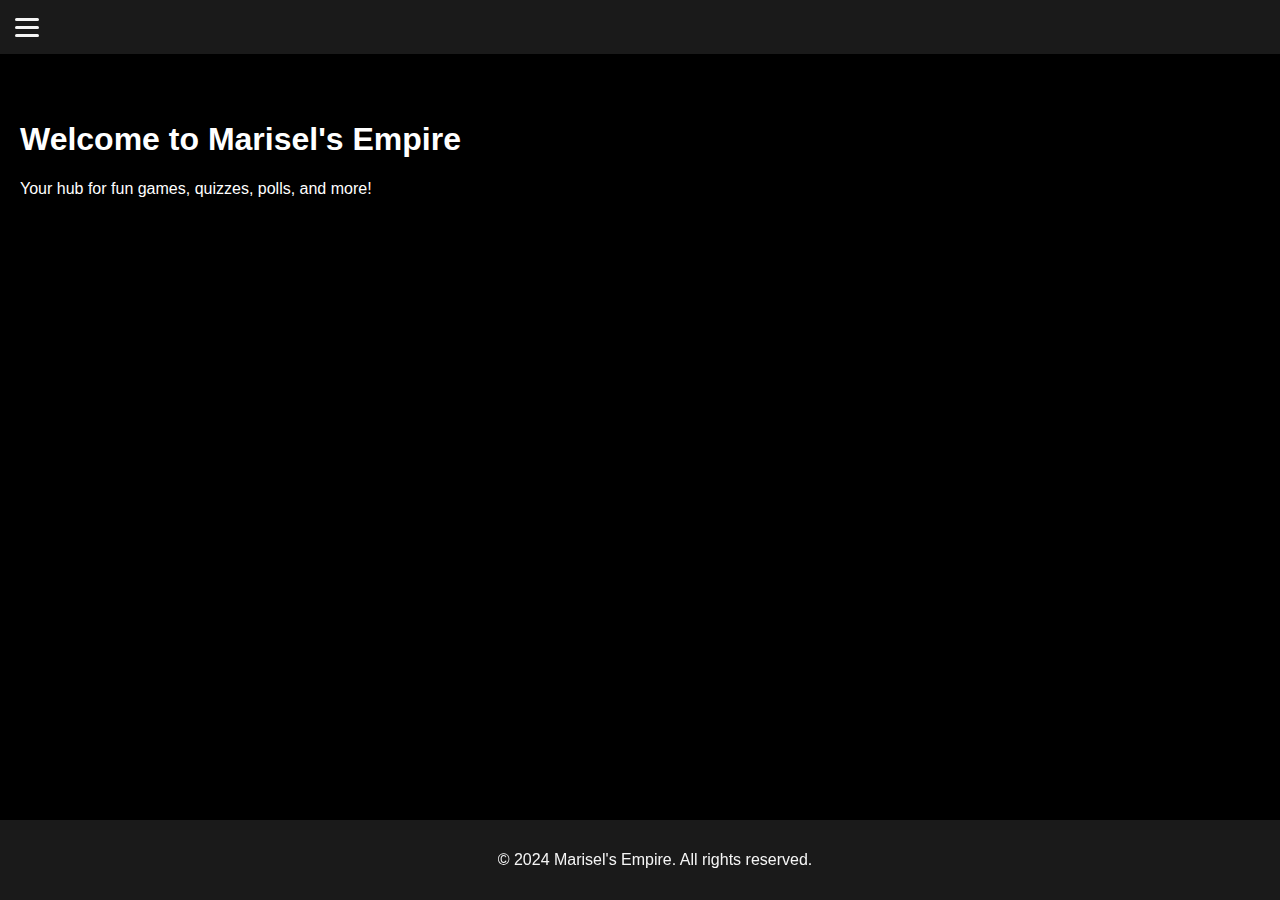
<file: index.html>
<!DOCTYPE html>
<html lang="en">
<head>
    <meta charset="UTF-8">
    <meta name="viewport" content="width=device-width, initial-scale=1.0">
    <title>Marisel's Empire</title>
    <link rel="stylesheet" href="styles.css">
</head>
<body>
    <header>
        <div id="menu-toggle" class="menu-icon">
            <div class="bar"></div>
            <div class="bar"></div>
            <div class="bar"></div>
        </div>
        <nav id="nav-menu" class="hidden">
            <a href="index.html" class="nav-link">Home</a>
            <a href="random-quiz.html" class="nav-link">Random Quiz</a>
            <a href="poll.html" class="nav-link">Poll</a>
            <a href="settings.html" class="nav-link">Settings</a>
            <a href="contact.html" class="nav-link">Contact</a>
            <a href="about.html" class="nav-link">About</a>
            <a href="games.html" class="nav-link">Games</a>
        </nav>
    </header>

    <main>
        <h1>Welcome to Marisel's Empire</h1>
        <p>Your hub for fun games, quizzes, polls, and more!</p>
    </main>

    <footer>
        <p>&copy; 2024 Marisel's Empire. All rights reserved.</p>
    </footer>
    <script src="scripts/menu-toggle.js"></script>
</body>
</html>
</file>
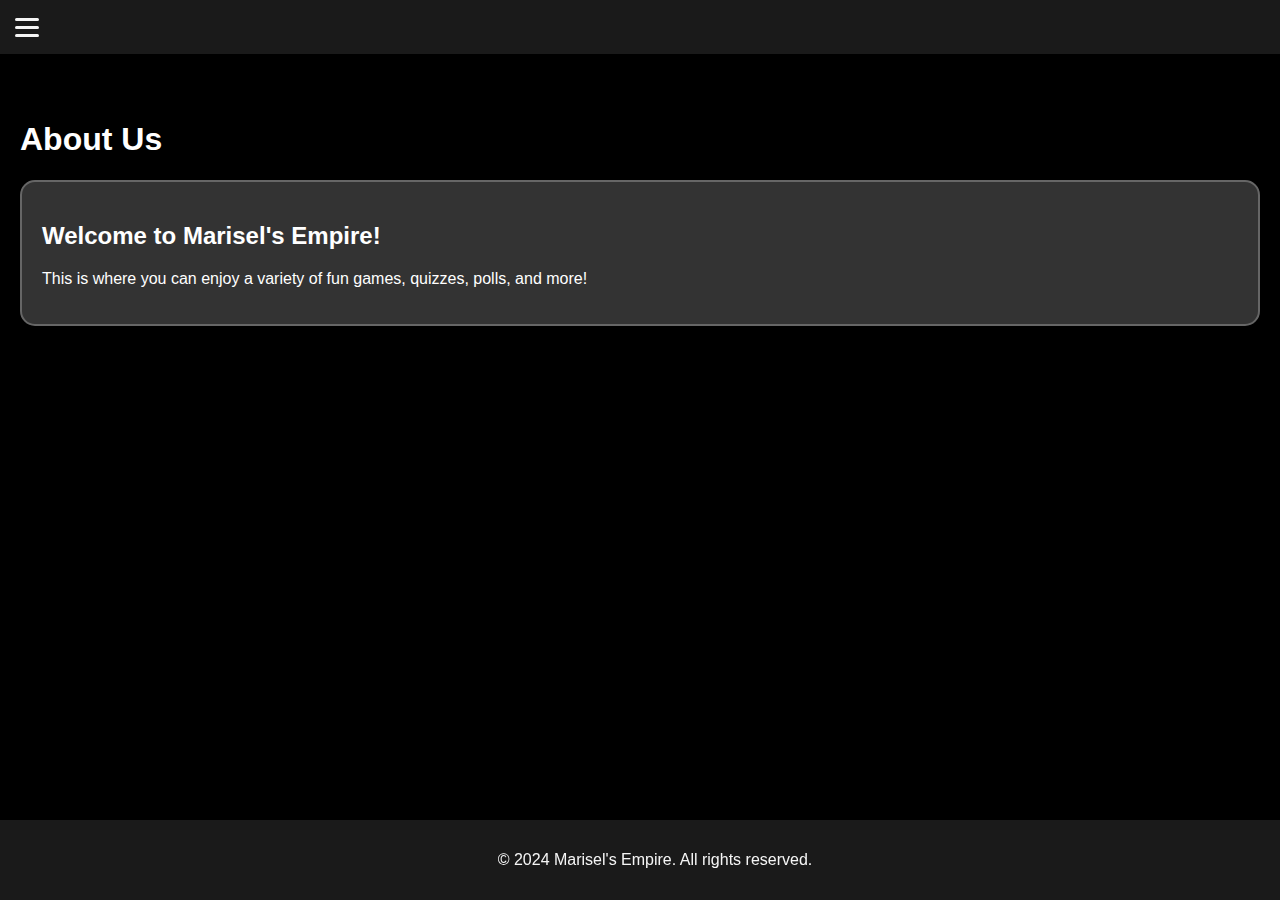
<file: about.html>
<!DOCTYPE html>
<html lang="en">
<head>
    <meta charset="UTF-8">
    <meta name="viewport" content="width=device-width, initial-scale=1.0">
    <title>About - Marisel's Empire</title>
    <link rel="stylesheet" href="styles.css">
</head>
<body>
    <header>
        <div id="menu-toggle" class="menu-icon">
            <div class="bar"></div>
            <div class="bar"></div>
            <div class="bar"></div>
        </div>
        <nav id="nav-menu" class="hidden">
            <a href="index.html" class="nav-link">Home</a>
            <a href="random-quiz.html" class="nav-link">Random Quiz</a>
            <a href="poll.html" class="nav-link">Poll</a>
            <a href="settings.html" class="nav-link">Settings</a>
            <a href="contact.html" class="nav-link">Contact</a>
            <a href="about.html" class="nav-link">About</a>
            <a href="games.html" class="nav-link">Games</a>
        </nav>
    </header>

    <main>
        <h1>About Us</h1>
        <div class="about-container">
            <div class="about-content">
                <h2>Welcome to Marisel's Empire!</h2>
                <p>This is where you can enjoy a variety of fun games, quizzes, polls, and more!</p>
            </div>
        </div>
    </main>

    <footer>
        <p>&copy; 2024 Marisel's Empire. All rights reserved.</p>
    </footer>
    <script src="scripts/menu-toggle.js"></script>
</body>
</html>
</file>
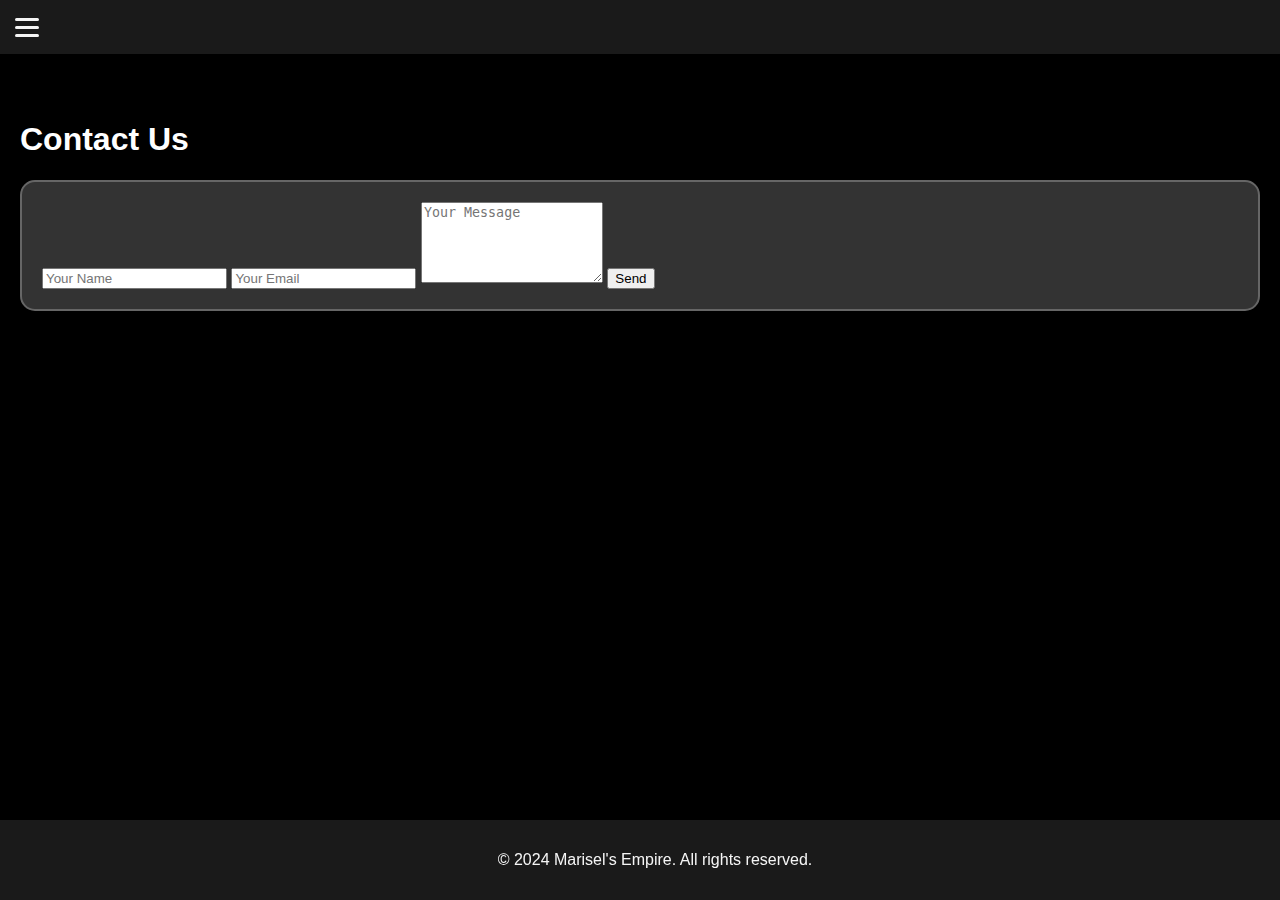
<file: contact.html>
<!DOCTYPE html>
<html lang="en">
<head>
    <meta charset="UTF-8">
    <meta name="viewport" content="width=device-width, initial-scale=1.0">
    <title>Contact - Marisel's Empire</title>
    <link rel="stylesheet" href="styles.css">
</head>
<body>
    <header>
        <div id="menu-toggle" class="menu-icon">
            <div class="bar"></div>
            <div class="bar"></div>
            <div class="bar"></div>
        </div>
        <nav id="nav-menu" class="hidden">
            <a href="index.html" class="nav-link">Home</a>
            <a href="random-quiz.html" class="nav-link">Random Quiz</a>
            <a href="poll.html" class="nav-link">Poll</a>
            <a href="settings.html" class="nav-link">Settings</a>
            <a href="contact.html" class="nav-link">Contact</a>
            <a href="about.html" class="nav-link">About</a>
            <a href="games.html" class="nav-link">Games</a>
        </nav>
    </header>

    <main>
        <h1>Contact Us</h1>
        <div class="contact-form">
            <form>
                <input type="text" name="name" placeholder="Your Name" required>
                <input type="email" name="email" placeholder="Your Email" required>
                <textarea name="message" placeholder="Your Message" rows="5" required></textarea>
                <input type="submit" value="Send">
            </form>
        </div>
    </main>

    <footer>
        <p>&copy; 2024 Marisel's Empire. All rights reserved.</p>
    </footer>
    <script src="scripts/menu-toggle.js"></script>
</body>
</html>
</file>
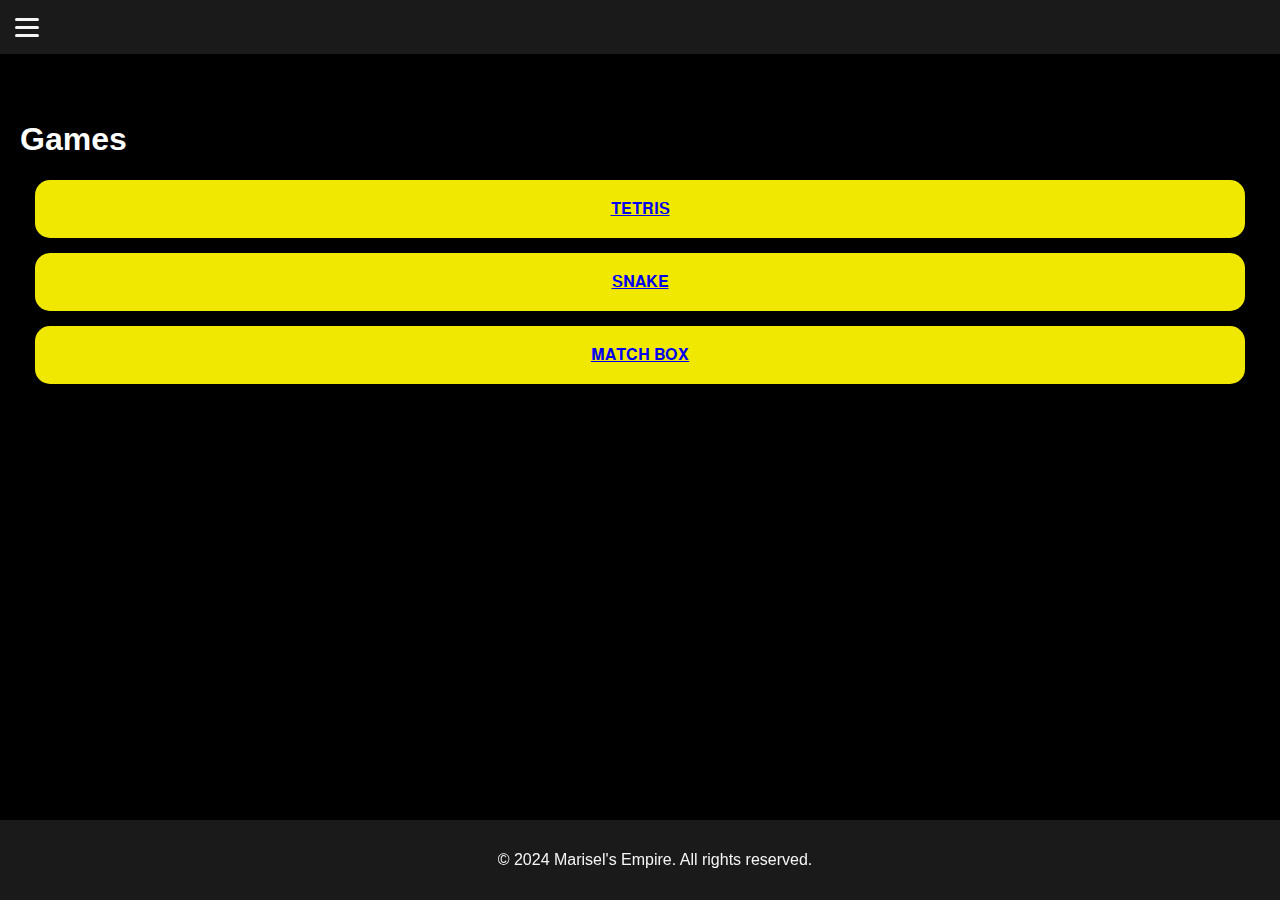
<file: games.html>
<!DOCTYPE html>
<html lang="en">
<head>
    <meta charset="UTF-8">
    <meta name="viewport" content="width=device-width, initial-scale=1.0">
    <title>Games - Marisel's Empire</title>
    <link rel="stylesheet" href="styles.css">
</head>
<body>
    <header>
        <div id="menu-toggle" class="menu-icon">
            <div class="bar"></div>
            <div class="bar"></div>
            <div class="bar"></div>
        </div>
        <nav id="nav-menu" class="hidden">
            <a href="index.html" class="nav-link">Home</a>
            <a href="random-quiz.html" class="nav-link">Random Quiz</a>
            <a href="poll.html" class="nav-link">Poll</a>
            <a href="settings.html" class="nav-link">Settings</a>
            <a href="contact.html" class="nav-link">Contact</a>
            <a href="about.html" class="nav-link">About</a>
            <a href="games.html" class="nav-link">Games</a>
        </nav>
    </header>

    <main>
        <h1>Games</h1>
        <div class="game-tile">
            <a href="tetris.html">𝐓𝐄𝐓𝐑𝐈𝐒</a>
        </div>
        <div class="game-tile">
            <a href="snake.html">𝐒𝐍𝐀𝐊𝐄</a>
        </div>
         <div class="game-tile">
            <a href="memory-match.html">𝐌𝐀𝐓𝐂𝐇 𝐁𝐎𝐗</a>
         </div>
    </main>

    <footer>
        <p>&copy; 2024 Marisel's Empire. All rights reserved.</p>
    </footer>
    <script src="scripts/menu-toggle.js"></script>
</body>
</html>
</file>
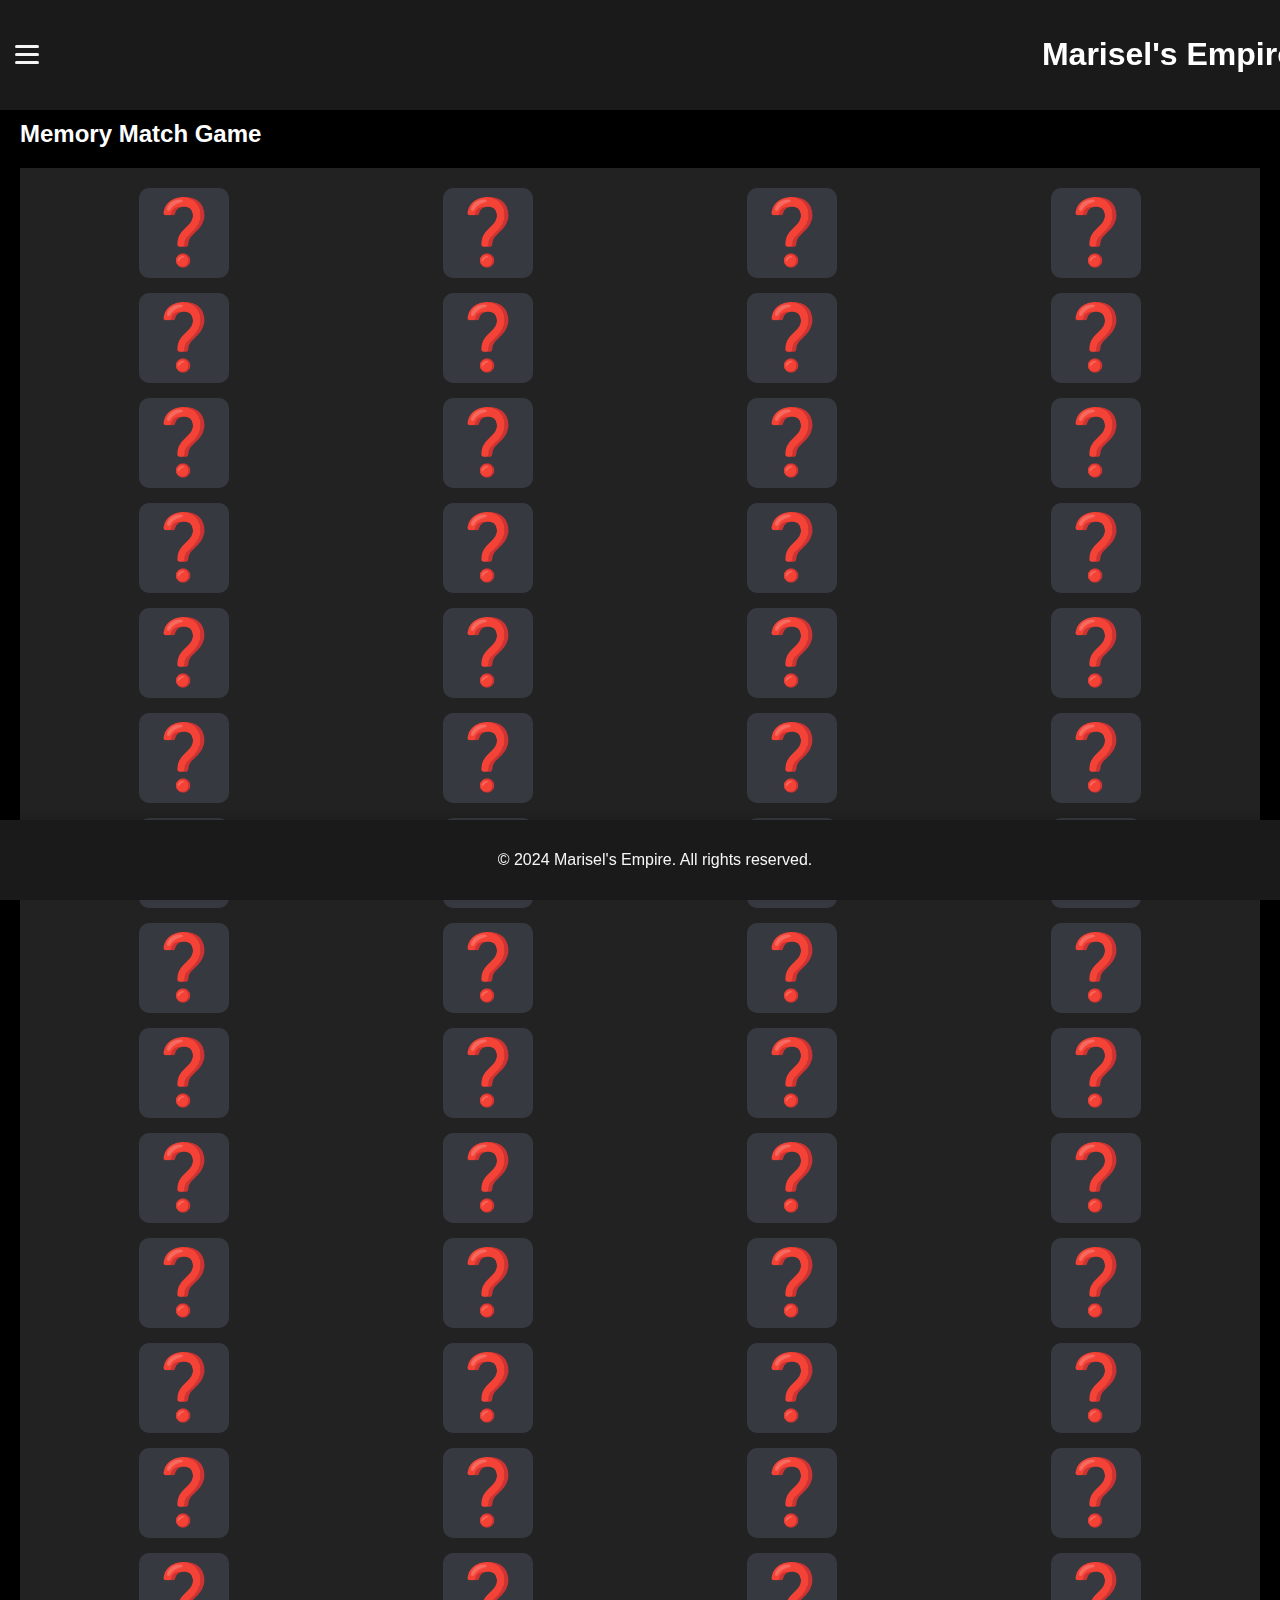
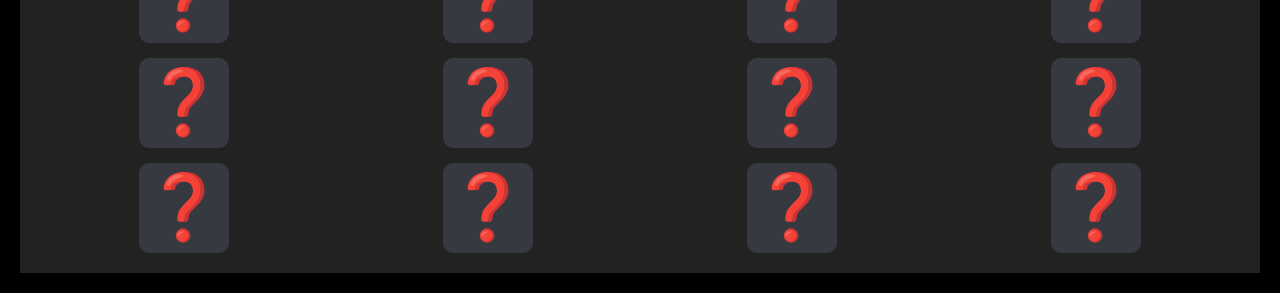
<file: memory-match.html>
<!DOCTYPE html>
<html lang="en">
<head>
    <meta charset="UTF-8">
    <meta name="viewport" content="width=device-width, initial-scale=1.0">
    <title>Memory Match Game - Marisel's Empire</title>
    <link rel="stylesheet" href="styles.css">
    <script src="scripts/memory-match.js" defer></script>
</head>
<body>
    <header>
        <div class="menu-icon" id="menu-toggle">
            <div class="bar"></div>
            <div class="bar"></div>
            <div class="bar"></div>
        </div>
        <h1>Marisel's Empire</h1>
    </header>
    <nav id="nav-menu">
        <a href="index.html" class="nav-link">Home</a>
        <a href="games.html" class="nav-link">Games</a>
        <a href="questions.html" class="nav-link">Questions</a>
        <a href="poll.html" class="nav-link">Poll</a>
        <a href="settings.html" class="nav-link">Settings</a>
        <a href="contact.html" class="nav-link">Contact</a>
        <a href="about.html" class="nav-link">About</a>
    </nav>
    <main>
        <div class="game-container">
            <h2>Memory Match Game</h2>
            <div id="game-board" class="game-board">
                <!-- Cards will be dynamically added here -->
            </div>
        </div>
    </main>
    <footer>
        <p>© 2024 Marisel's Empire. All rights reserved.</p>
    </footer>
</body>
</html>
</file>
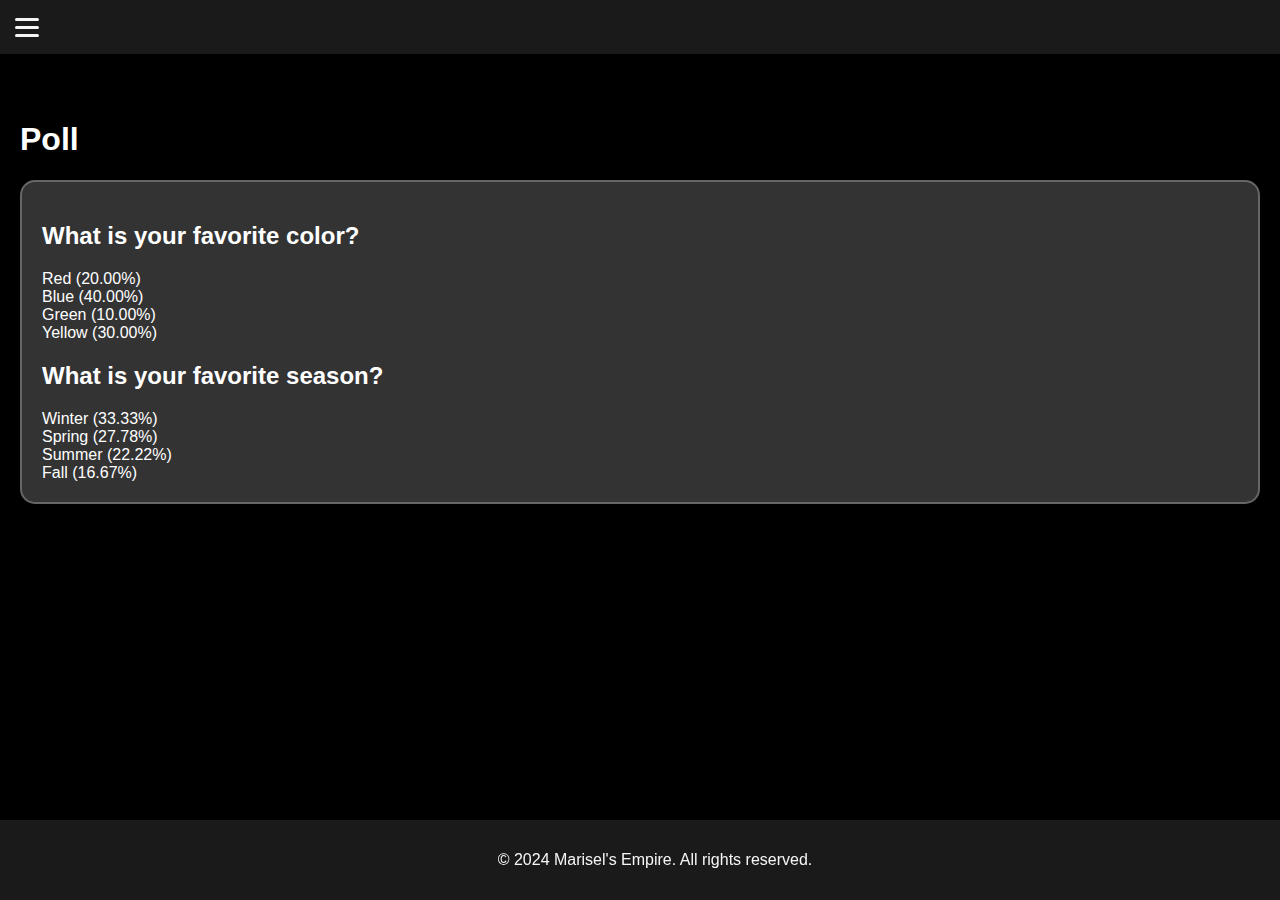
<file: poll.html>
<!DOCTYPE html>
<html lang="en">
<head>
    <meta charset="UTF-8">
    <meta name="viewport" content="width=device-width, initial-scale=1.0">
    <title>Poll - Marisel's Empire</title>
    <link rel="stylesheet" href="styles.css">
</head>
<body>
    <header>
        <div id="menu-toggle" class="menu-icon">
            <div class="bar"></div>
            <div class="bar"></div>
            <div class="bar"></div>
        </div>
        <nav id="nav-menu" class="hidden">
            <a href="index.html" class="nav-link">Home</a>
            <a href="random-quiz.html" class="nav-link">Random Quiz</a>
            <a href="poll.html" class="nav-link">Poll</a>
            <a href="settings.html" class="nav-link">Settings</a>
            <a href="contact.html" class="nav-link">Contact</a>
            <a href="about.html" class="nav-link">About</a>
            <a href="games.html" class="nav-link">Games</a>
        </nav>
    </header>

    <main>
        <h1>Poll</h1>
        <div class="poll-container">
            <!-- Poll questions and options will be loaded here -->
        </div>
    </main>

    <footer>
        <p>&copy; 2024 Marisel's Empire. All rights reserved.</p>
    </footer>
    <script src="scripts/menu-toggle.js"></script>
    <script src="scripts/poll.js"></script>
</body>
</html>
</file>
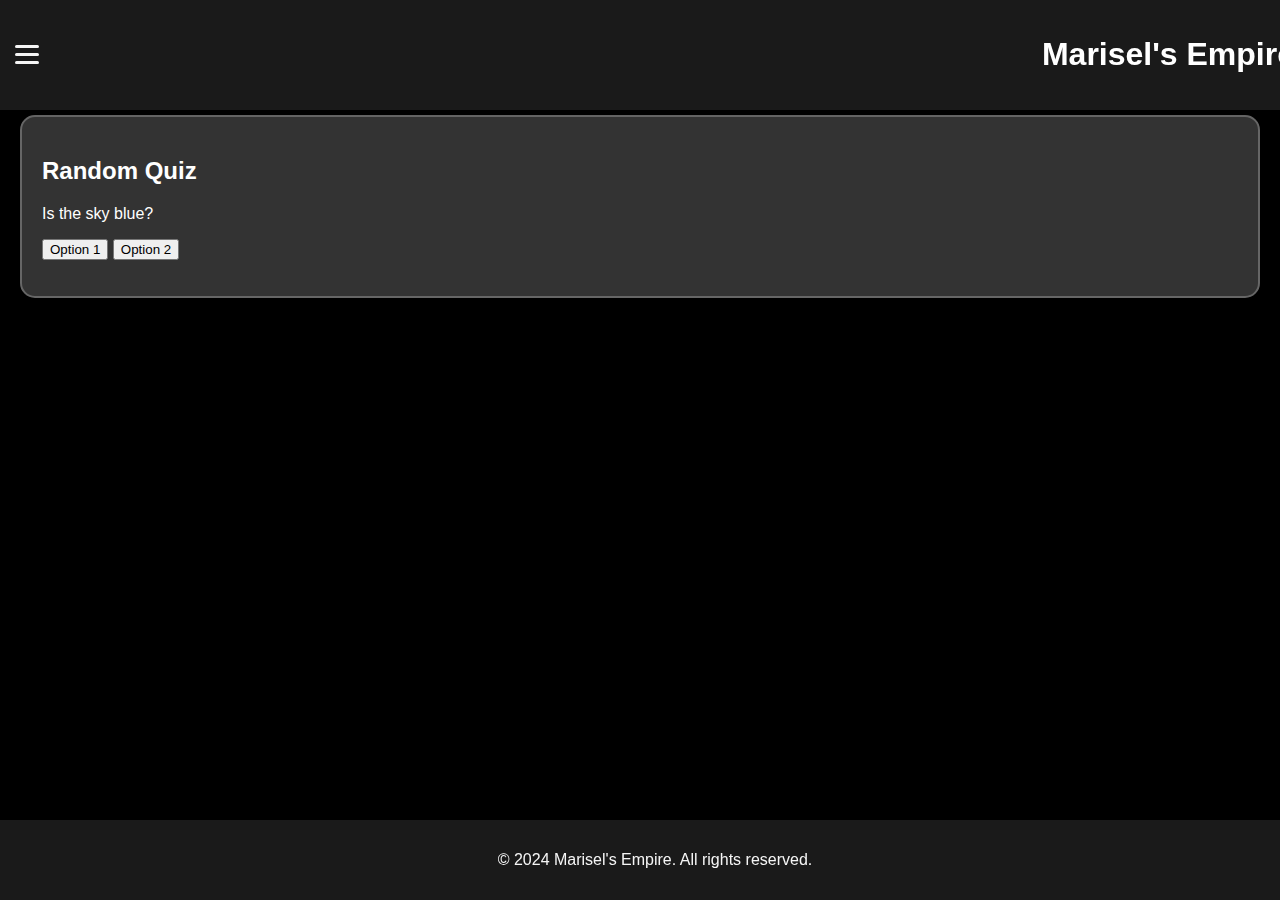
<file: question.html>
<!DOCTYPE html>
<html lang="en">
<head>
    <meta charset="UTF-8">
    <meta name="viewport" content="width=device-width, initial-scale=1.0">
    <title>Quiz - Marisel's Empire</title>
    <link rel="stylesheet" href="styles.css">
    <script src="scripts/quiz.js" defer></script>
</head>
<body>
    <header>
        <div class="menu-icon" id="menu-toggle">
            <div class="bar"></div>
            <div class="bar"></div>
            <div class="bar"></div>
        </div>
        <h1>Marisel's Empire</h1>
    </header>
    <nav id="nav-menu">
        <a href="index.html" class="nav-link">Home</a>
        <a href="games.html" class="nav-link">Games</a>
        <a href="questions.html" class="nav-link">Questions</a>
        <a href="poll.html" class="nav-link">Poll</a>
        <a href="settings.html" class="nav-link">Settings</a>
        <a href="contact.html" class="nav-link">Contact</a>
        <a href="about.html" class="nav-link">About</a>
    </nav>
    <main>
        <div class="quiz-container">
            <h2>Random Quiz</h2>
            <div id="quiz">
                <p id="question">Loading question...</p>
                <button id="option1">Option 1</button>
                <button id="option2">Option 2</button>
                <p id="feedback"></p>
            </div>
        </div>
    </main>
    <footer>
        <p>© 2024 Marisel's Empire. All rights reserved.</p>
    </footer>
</body>
</html>
</file>
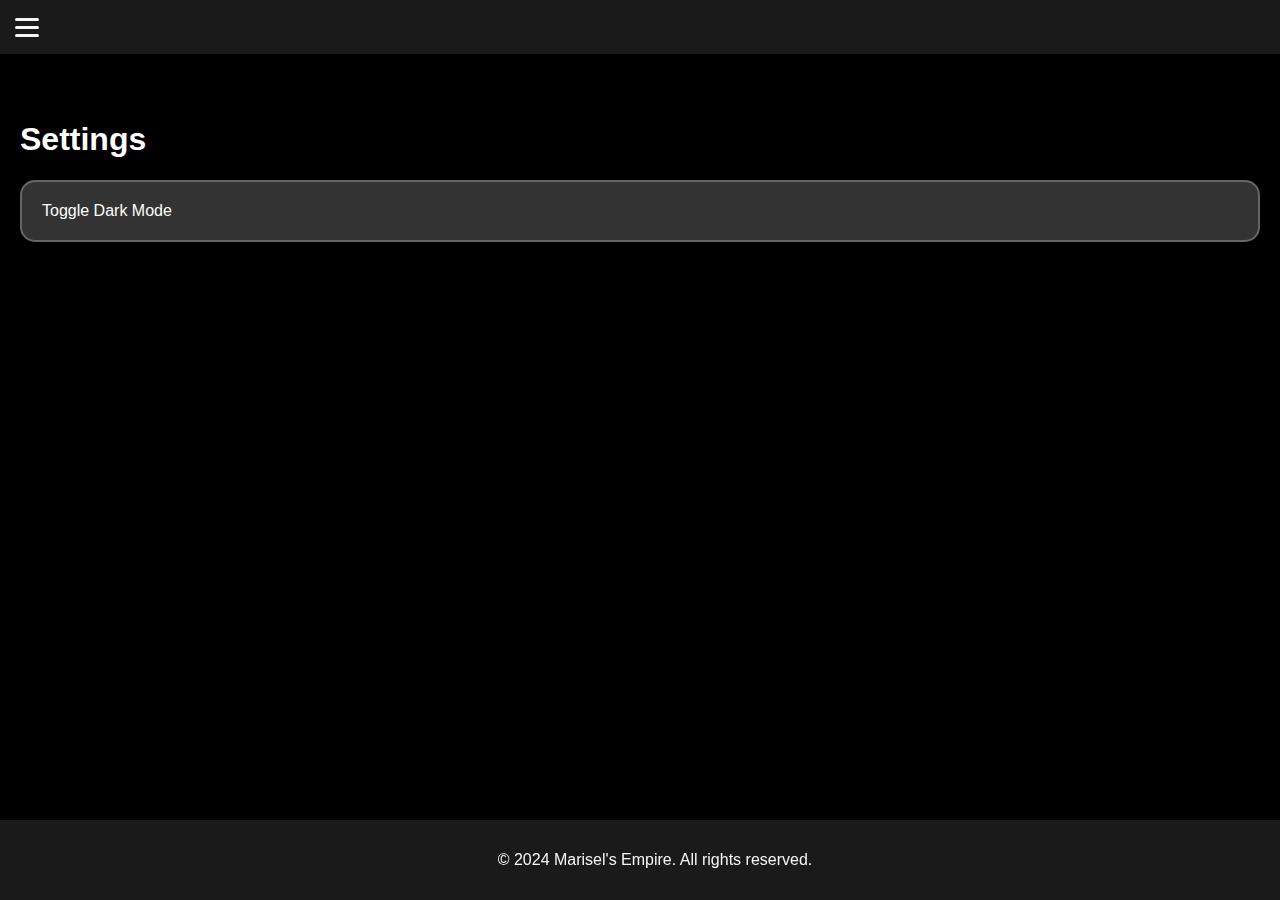
<file: settings.html>
<!DOCTYPE html>
<html lang="en">
<head>
    <meta charset="UTF-8">
    <meta name="viewport" content="width=device-width, initial-scale=1.0">
    <title>Settings - Marisel's Empire</title>
    <link rel="stylesheet" href="styles.css">
</head>
<body>
    <header>
        <div id="menu-toggle" class="menu-icon">
            <div class="bar"></div>
            <div class="bar"></div>
            <div class="bar"></div>
        </div>
        <nav id="nav-menu" class="hidden">
            <a href="index.html" class="nav-link">Home</a>
            <a href="random-quiz.html" class="nav-link">Random Quiz</a>
            <a href="poll.html" class="nav-link">Poll</a>
            <a href="settings.html" class="nav-link">Settings</a>
            <a href="contact.html" class="nav-link">Contact</a>
            <a href="about.html" class="nav-link">About</a>
            <a href="games.html" class="nav-link">Games</a>
        </nav>
    </header>

    <main>
        <h1>Settings</h1>
        <div class="settings-container">
            <div class="setting-option" id="dark-mode-toggle">Toggle Dark Mode</div>
            <!-- Add more settings options here -->
        </div>
    </main>

    <footer>
        <p>&copy; 2024 Marisel's Empire. All rights reserved.</p>
    </footer>
    <script src="scripts/menu-toggle.js"></script>
    <script src="scripts/settings.js"></script>
</body>
</html>
</file>
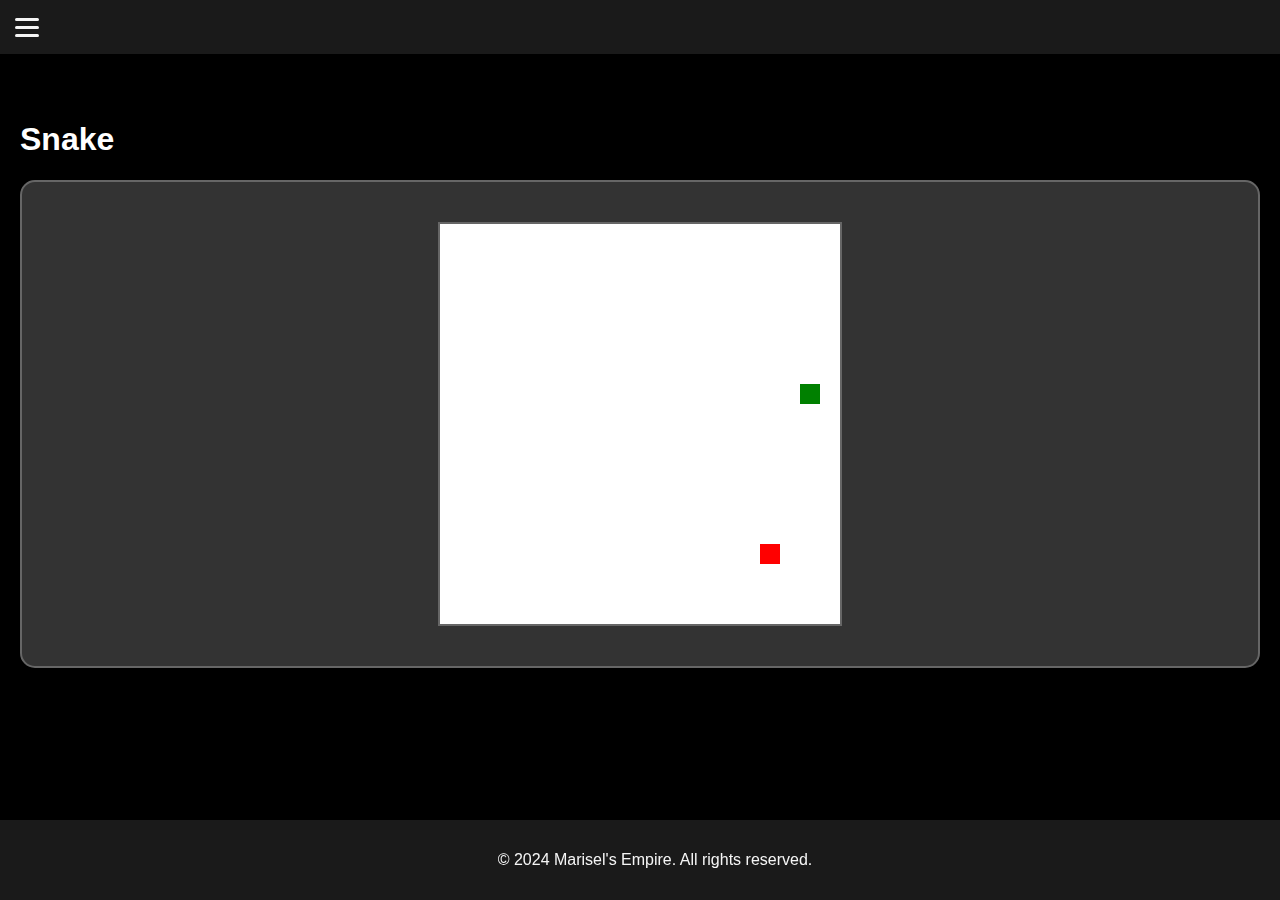
<file: snake.html>
<!DOCTYPE html>
<html lang="en">
<head>
    <meta charset="UTF-8">
    <meta name="viewport" content="width=device-width, initial-scale=1.0">
    <title>Snake - Marisel's Empire</title>
    <link rel="stylesheet" href="styles.css">
</head>
<body>
    <header>
        <div id="menu-toggle" class="menu-icon">
            <div class="bar"></div>
            <div class="bar"></div>
            <div class="bar"></div>
        </div>
        <nav id="nav-menu" class="hidden">
            <a href="index.html" class="nav-link">Home</a>
            <a href="random-quiz.html" class="nav-link">Random Quiz</a>
            <a href="poll.html" class="nav-link">Poll</a>
            <a href="settings.html" class="nav-link">Settings</a>
            <a href="contact.html" class="nav-link">Contact</a>
            <a href="about.html" class="nav-link">About</a>
            <a href="games.html" class="nav-link">Games</a>
            <a href="tetris.html" class="nav-link">Tetris</a>
            <a href="snake.html" class="nav-link">Snake</a>
        </nav>
    </header>

    <main>
        <h1>Snake</h1>
        <div id="snake-game">
            <canvas id="snakeCanvas"></canvas>
        </div>
    </main>

    <footer>
        <p>&copy; 2024 Marisel's Empire. All rights reserved.</p>
    </footer>
    <script src="scripts/menu-toggle.js"></script>
    <script src="scripts/snake.js"></script>
</body>
</html>
</file>
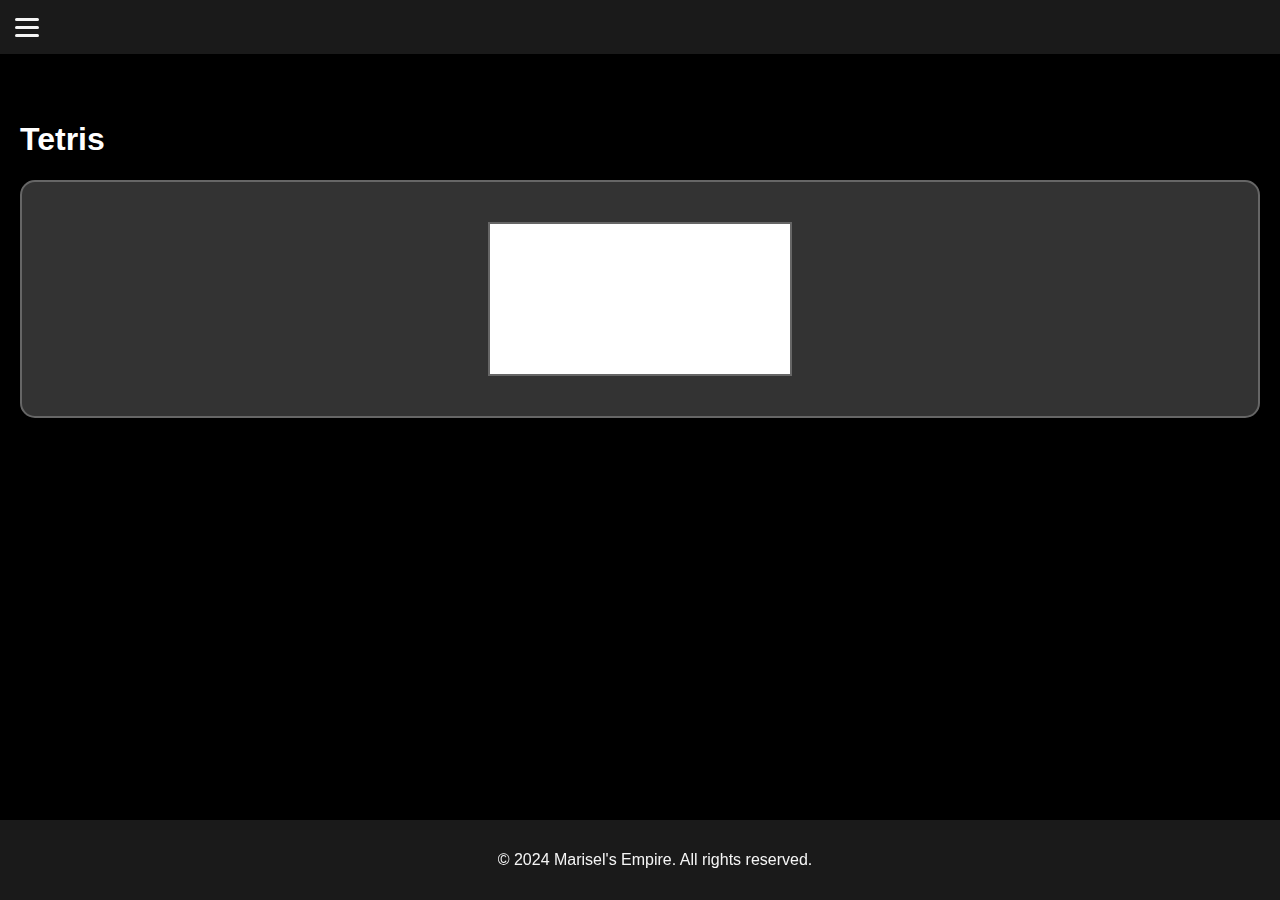
<file: tetris.html>
<!DOCTYPE html>
<html lang="en">
<head>
    <meta charset="UTF-8">
    <meta name="viewport" content="width=device-width, initial-scale=1.0">
    <title>Tetris - Marisel's Empire</title>
    <link rel="stylesheet" href="styles.css">
</head>
<body>
    <header>
        <div id="menu-toggle" class="menu-icon">
            <div class="bar"></div>
            <div class="bar"></div>
            <div class="bar"></div>
        </div>
        <nav id="nav-menu" class="hidden">
            <a href="index.html" class="nav-link">Home</a>
            <a href="random-quiz.html" class="nav-link">Random Quiz</a>
            <a href="poll.html" class="nav-link">Poll</a>
            <a href="settings.html" class="nav-link">Settings</a>
            <a href="contact.html" class="nav-link">Contact</a>
            <a href="about.html" class="nav-link">About</a>
            <a href="games.html" class="nav-link">Games</a>
            <a href="tetris.html" class="nav-link">Tetris</a>
            <a href="snake.html" class="nav-link">Snake</a>
        </nav>
    </header>

    <main>
        <h1>Tetris</h1>
        <div id="tetris-game">
            <canvas id="tetrisCanvas"></canvas>
        </div>
    </main>

    <footer>
        <p>&copy; 2024 Marisel's Empire. All rights reserved.</p>
    </footer>
    <script src="scripts/menu-toggle.js"></script>
    <script src="scripts/tetris.js"></script>
</body>
</html>
</file>
<file: styles.css>
/* Global Styles */
body {
    margin: 0;
    padding: 0;
    font-family: 'Arial', sans-serif;
    background-color: black;
    color: white;
    overflow-x: hidden;
}

/* Header */
header {
    position: fixed;
    top: 0;
    left: 0;
    width: 100%;
    background: #1a1a1a;
    padding: 15px;
    display: flex;
    align-items: center;
    justify-content: space-between;
    box-shadow: 0 4px 6px rgba(0, 0, 0, 0.1);
    z-index: 1000;
}

/* Toggle Icon */
.menu-icon {
    cursor: pointer;
    display: flex;
    flex-direction: column;
    justify-content: space-around;
    height: 24px;
    width: 24px;
}

.bar {
    height: 3px;
    width: 24px;
    background: #f5f5f5;
    border-radius: 2px;
}

/* Navigation Menu */
#nav-menu {
    display: flex;
    flex-direction: column;
    position: fixed;
    top: 60px;
    right: 0;
    background: #333;
    padding: 15px;
    border-left: 2px solid #ffa500;
    border-radius: 8px;
    box-shadow: 0 4px 8px rgba(0, 0, 0, 0.2);
    z-index: 999;
    transform: translateX(100%);
    transition: transform 0.3s ease;
    width: 200px;
}

#nav-menu.show {
    transform: translateX(0);
}

.nav-link {
    color: #f5f5f5;
    text-decoration: none;
    margin: 10px 0;
    padding: 10px;
    border-radius: 5px;
    transition: background-color 0.3s, color 0.3s;
}

.nav-link:hover {
    background-color: #ffa500;
    color: #333;
}

/* Main Content */
main {
    margin-top: 80px;
    padding: 20px;
}

/* Game Tiles */
.game-tile {
    background-color: #f0e800;
    color: black;
    padding: 20px;
    margin: 15px;
    border-radius: 15px;
    text-align: center;
    cursor: pointer;
    transition: background-color 0.3s, transform 0.3s;
    box-shadow: 0 4px 8px rgba(0, 0, 0, 0.2);
}

.game-tile:hover {
    background-color: #d0d000;
    transform: scale(1.05);
}

/* Canvas Styles */
canvas {
    border: 2px solid #666;
    display: block;
    margin: 20px auto;
    background-color: #fff;
}

/* Sections */
.quiz-container,
.poll-container,
.settings-container,
.contact-form,
.about-container,
#tetris-game,
#snake-game {
    background-color: #333;
    border: 2px solid #666;
    padding: 20px;
    border-radius: 15px;
    margin: 15px 0;
    box-shadow: 0 4px 8px rgba(0, 0, 0, 0.2);
}

/* Emoji Memory Game */
#game-board {
    display: grid;
    grid-template-columns: repeat(4, 1fr); /* Set to 4 columns */
    gap: 15px; /* Increased gap to match the spacing */
    justify-items: center;
    padding: 20px;
    background-color: #222; /* Match background with the provided image */
}

.card {
    width: 90px; /* Increased width */
    height: 90px; /* Increased height */
    background-color: #36393F; /* Dark grey color */
    color: white;
    display: flex;
    align-items: center;
    justify-content: center;
    border-radius: 10px;
    cursor: pointer;
    transition: background-color 0.3s, transform 0.3s;
    text-align: center;
    font-size: 2em; /* Adjust size to fit emoji */
}

.card.flipped,
.card.matched {
    background-color: #d0d000;
}

.card span {
    font-size: 2em; /* Ensures the emoji fits well within the box */
}

/* Footer */
footer {
    background: #1a1a1a;
    color: #f5f5f5;
    text-align: center;
    padding: 15px;
    position: fixed;
    bottom: 0;
    width: 100%;
    box-shadow: 0 -4px 6px rgba(0, 0, 0, 0.1);
}

/* Dark Mode */
.dark-mode {
    background-color: #121212;
    color: #e0e0e0;
}

.dark-mode header {
    background: #1f1f1f;
}

.dark-mode .nav-link {
    color: #e0e0e0;
}

.dark-mode .nav-link:hover {
    background-color: #ff9800;
    color: #1f1f1f;
}

.dark-mode .game-tile {
    background-color: #f0e800;
    color: black;
}

.dark-mode .game-tile:hover {
    background-color: #d0d000;
}

.dark-mode footer {
    background: #1f1f1f;
}

/* Responsive Design */
@media (max-width: 600px) {
    #nav-menu {
        top: 60px;
        right: 0;
        width: 200px;
    }

    #game-board {
    display: grid;
    grid-template-columns: repeat(4, 1fr);
    gap: 5px; /* Start with 5px */
    justify-items: center;
    padding: 20px;
    }
    
    .card {
        width: 60px; /* Adjust width for smaller screens */
        height: 60px; /* Adjust height for smaller screens */
    }
}
</file>
